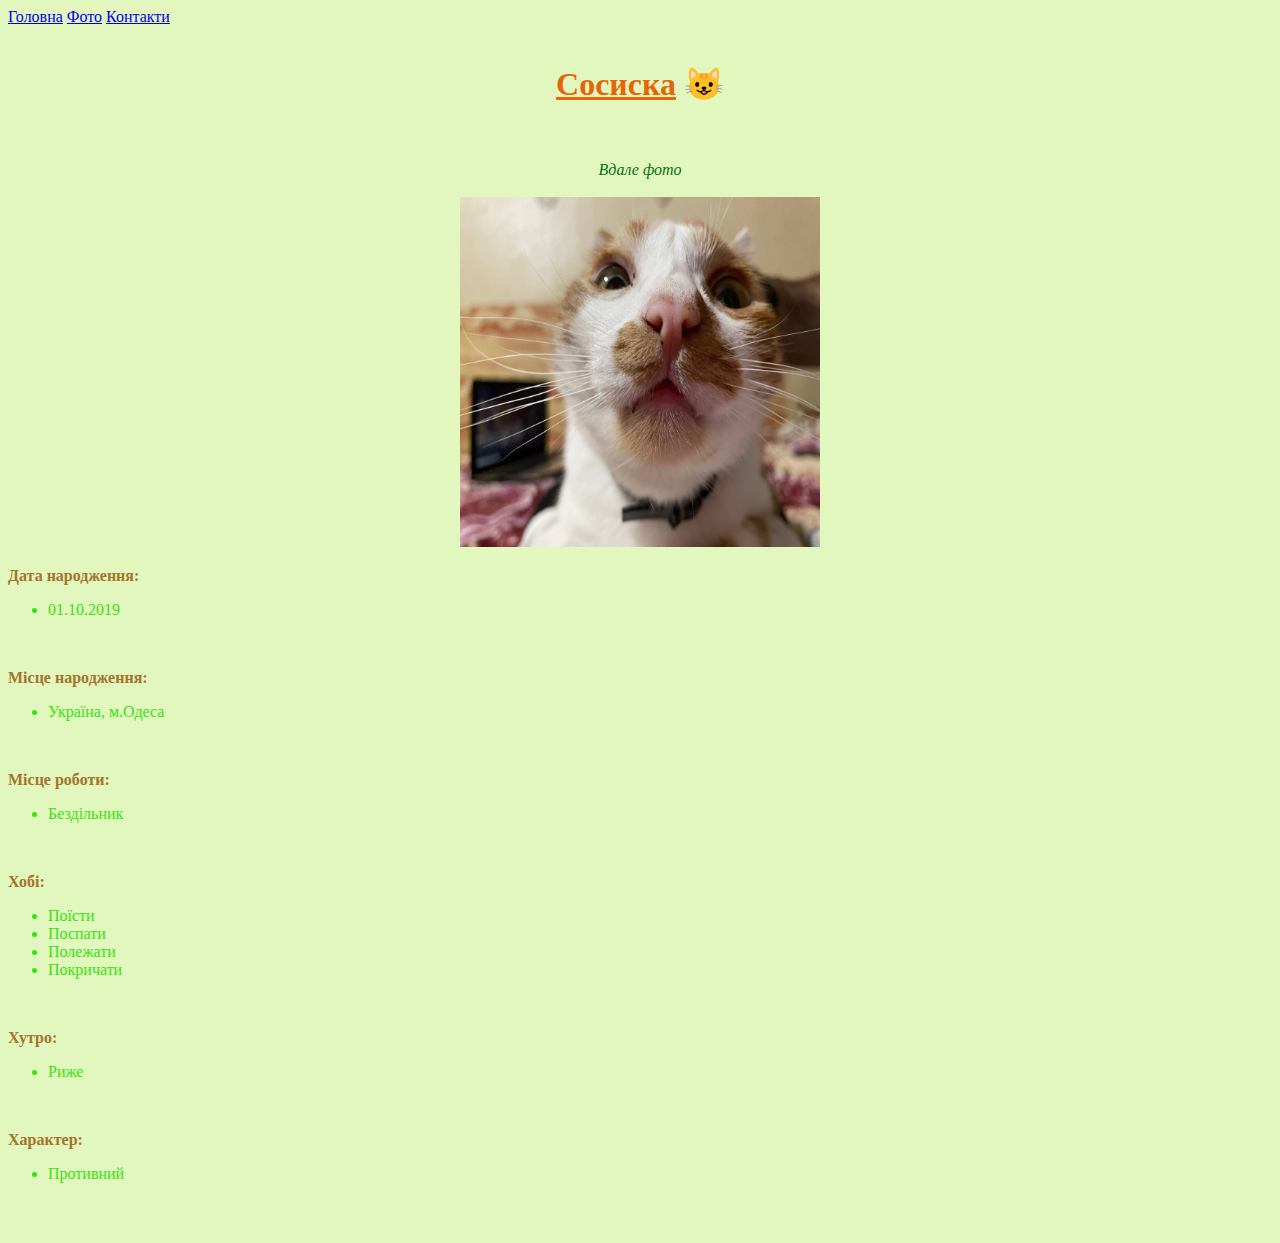
<file: index.html>
<!DOCTYPE html>
<html lang="en">
<head>
    <meta charset="UTF-8">
    <title>Кіт Сосиска</title>
    <link href="./style.css" type="text/css" rel="stylesheet">
</head>
<body>
    <header>
        <nav>
            <a href="./index.html">Головна</a>
            <a href="./pages/gallery.html">Фото</a>
            <a href="./pages/contact.html">Контакти</a>
        </nav>
    </header>
    <br>
 <div><center><h1><u style="color: rgb(232, 101, 7);">Сосиска</u> &#128570</h1></center></div>
 
 <br>
 <br>
 <div><center><em style="color: rgb(7, 111, 17);">Вдале фото</em></center></div>
 <br>
 <div><center><img src="./images/cat1.jpg" width="360" height="350"> </center></div>
 <p><b id="dt">Дата народження: </b></p>
 <ul>
 <li id="tr">01.10.2019</li>
 </ul>
 <br>
 <p><b id="dt">Місце народження: </b></p>
 <ul>
    <li id="tr">Україна, м.Одеса</li>
 </ul>
 <br>
 <p><b id="dt">Місце роботи: </b></p>
 <ul>
    <li id="tr">Бездільник</li>
 </ul>
 <br>
 <p><b id="dt">Хобі:</b></p>
 <ul>
    <li id="tr">Поїсти</li>
    <li id="tr">Поспати</li>
    <li id="tr">Полежати</li>
    <li id="tr">Покричати</li>
 </ul>
 <br>
 <p><b id="dt">Хутро:</b></p>
 <ul>
    <li id="tr">Риже</li>
 </ul>
 <br>
 <p><b id="dt">Характер:</b></p>
 <ul>
    <li id="tr">Противний</li>
 </ul>
 <br>
 <br>
</body>
</html>
</file>
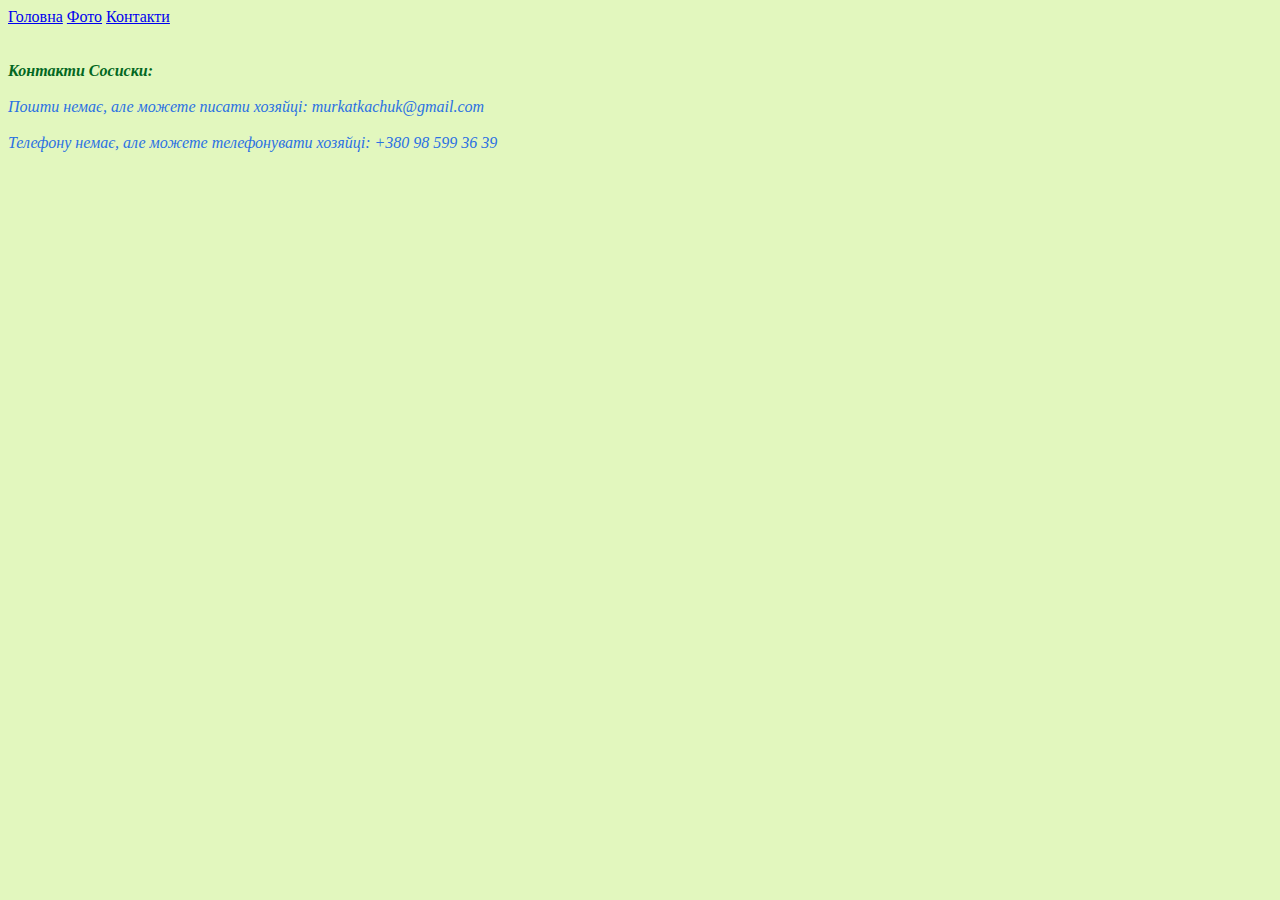
<file: pages/contact.html>
<!DOCTYPE html>
<html lang="en">
 <head>
     <meta charset="UTF-8">
     <title>Сосиска Контакти</title>
     <link href="../style.css" type="text/css" rel="stylesheet">
 </head>
 <body>
    <header>
        <nav>
            <a href="../index.html">Головна</a>
            <a href="./gallery.html">Фото</a>
            <a href="./contact.html">Контакти</a>
        </nav>
    </header>
    <br>
    <br>
  <em><b style="color: rgb(2, 103, 34);">Контакти Сосиски:</b></em> 
  <br>
  <br>
<address style="color: rgb(43, 113, 226);">
    Пошти немає, але можете писати хозяйці: murkatkachuk@gmail.com
    <br>
    <br>
    Телефону немає, але можете телефонувати хозяйці: +380 98 599 36 39
</address>
 </body>
</html>
</file>
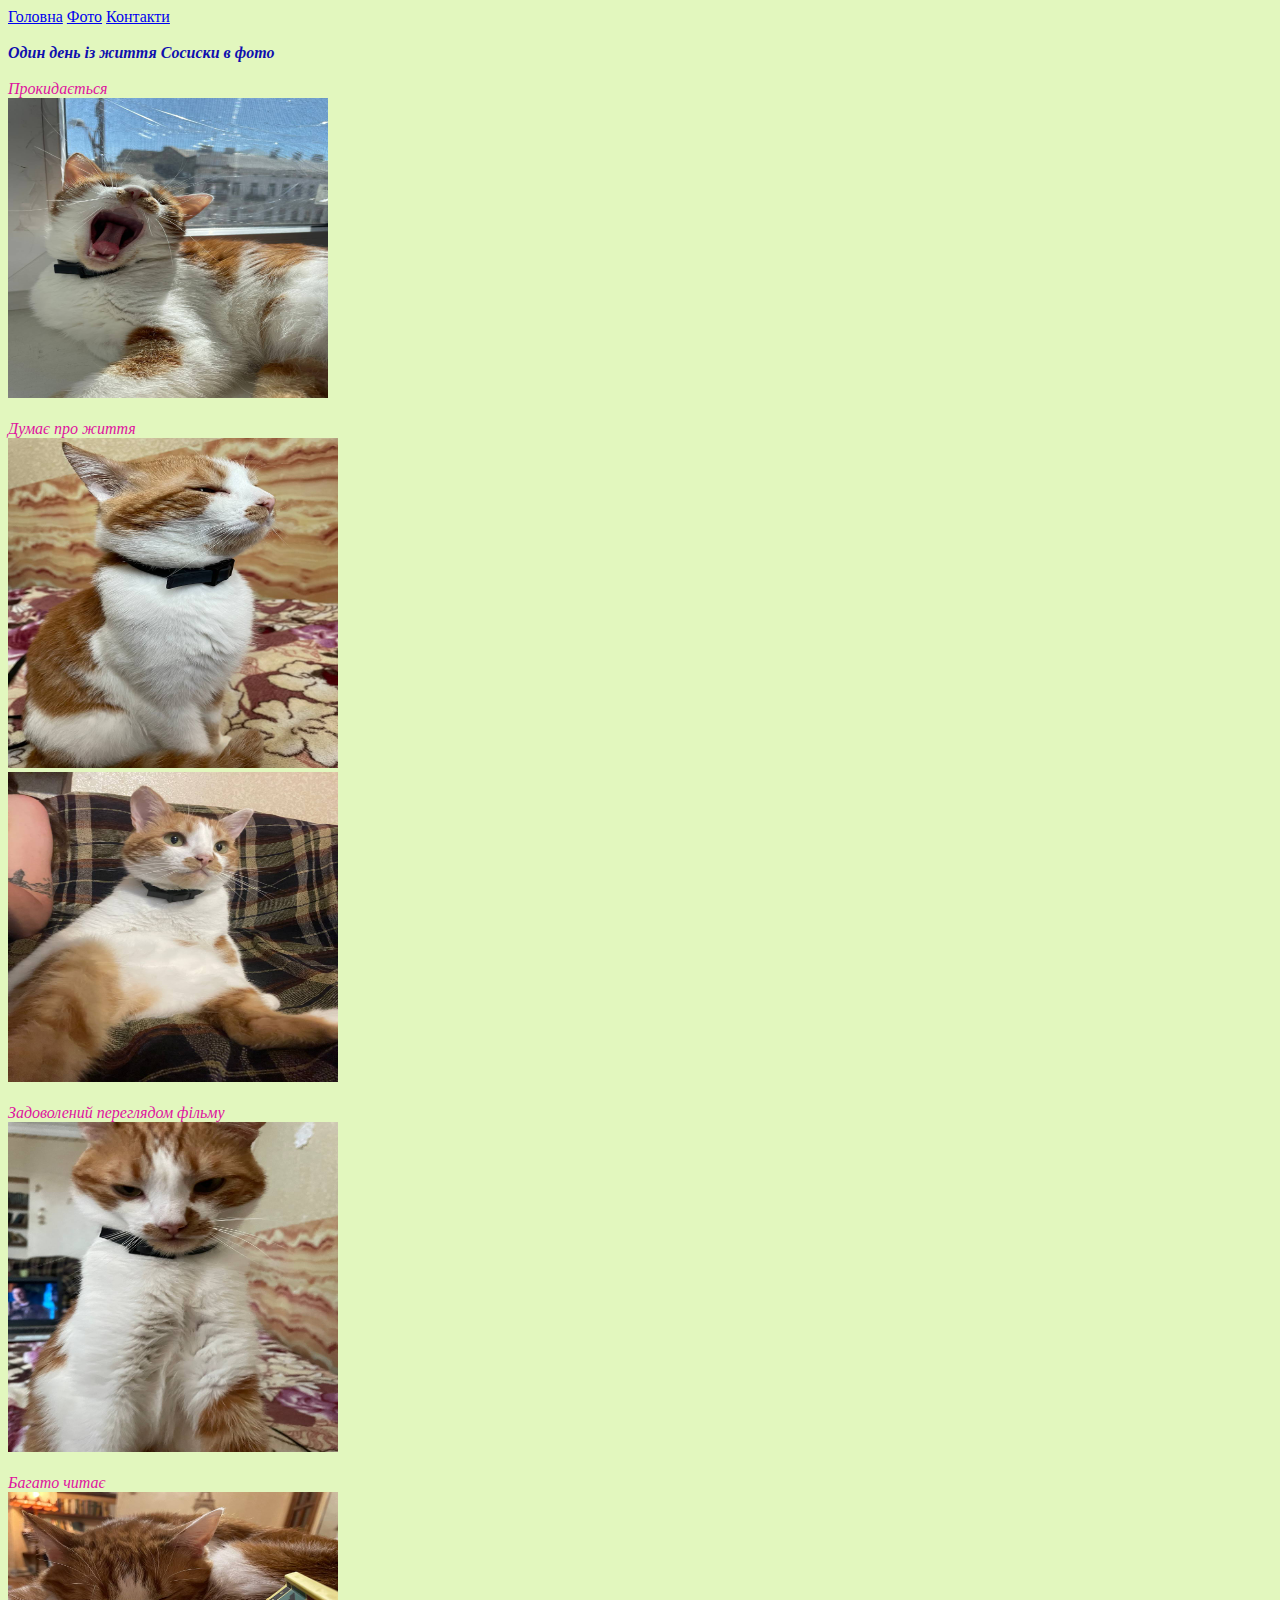
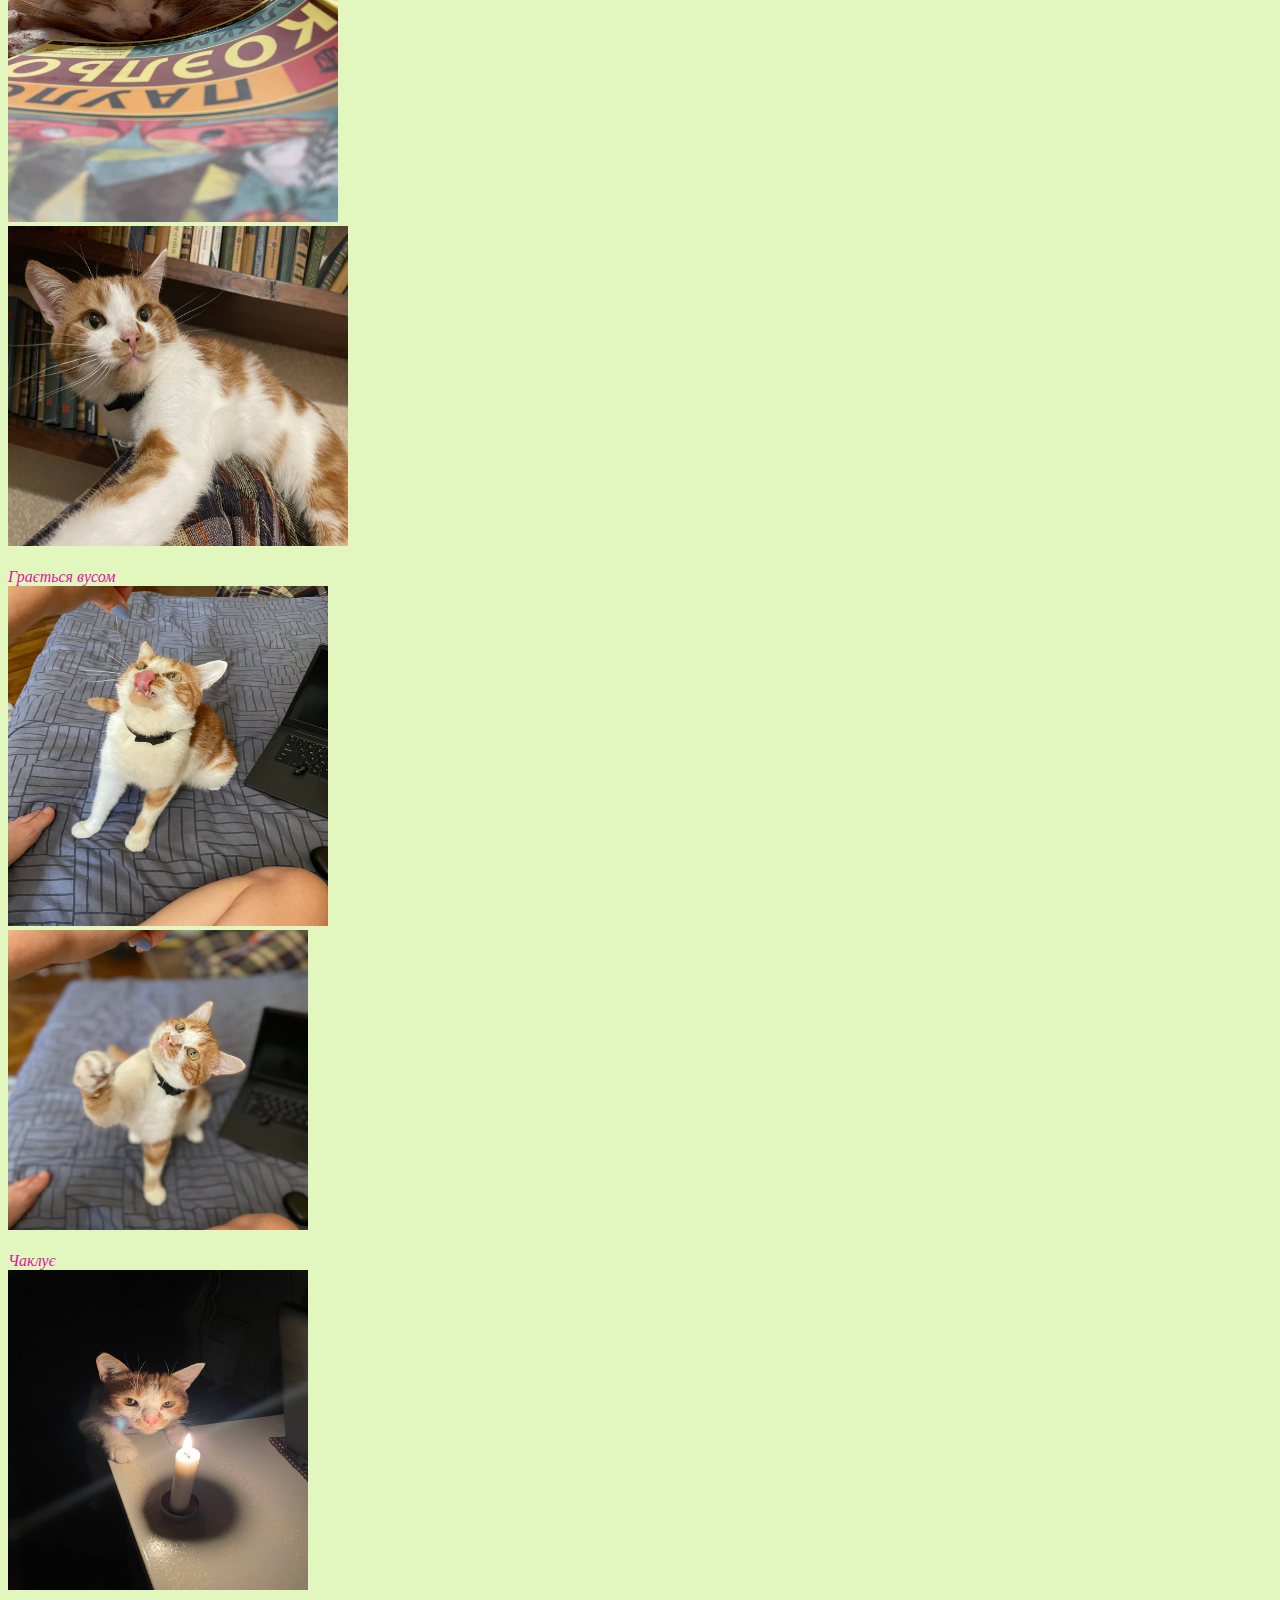
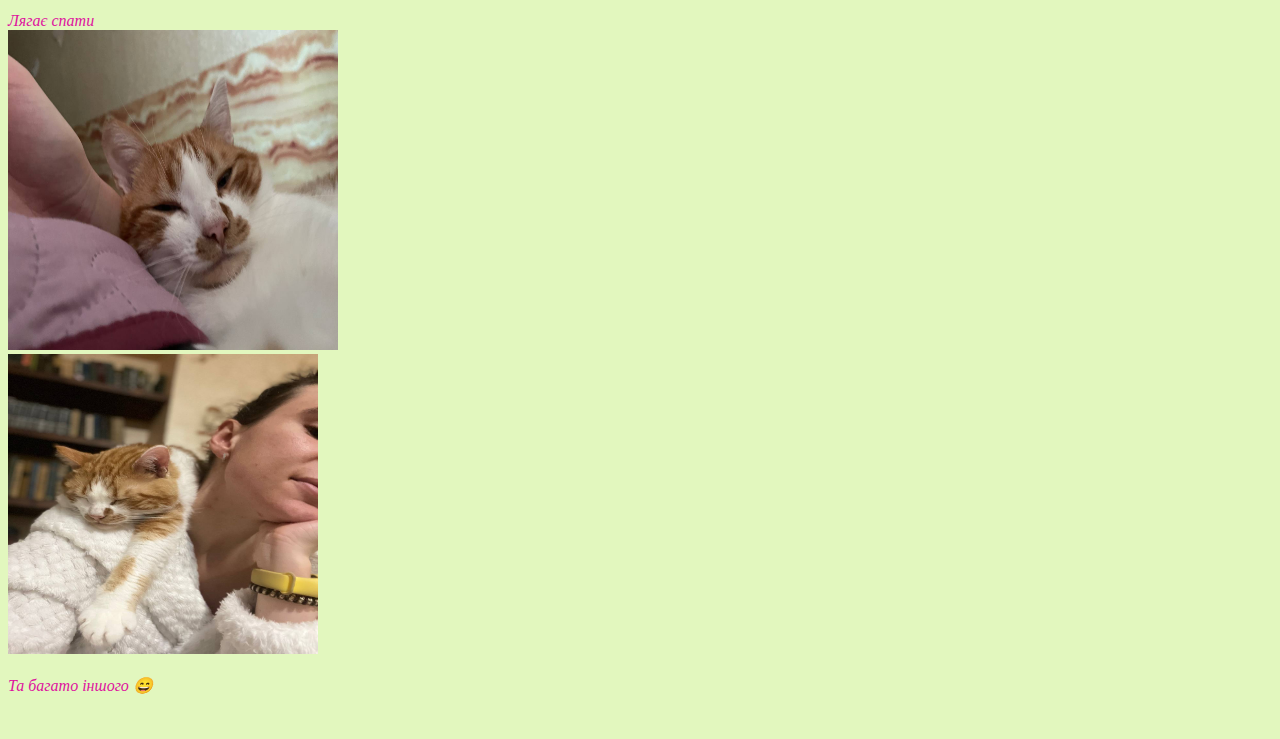
<file: pages/gallery.html>
<!DOCTYPE html>
<html lang="en">
 <head>
     <meta charset="UTF-8">
     <title>Сосиска Фото</title>
     <link href="../style.css" type="text/css" rel="stylesheet">
 </head>
 <body>
    <header>
        <nav>
            <a href="../index.html">Головна</a>
            <a href="./gallery.html">Фото</a>
            <a href="./contact.html">Контакти</a>
        </nav>
    </header>
    <br>
    <em><b style="color: rgb(15, 15, 174);">Один день із життя Сосиски в фото</b></em>
    <br> 
    <br>
    <em id="ip">Прокидається</em>
    <br>
    <img src="../images/cat2.jpg" width="320" height="300">
    <br>
    <br>
    <em id="ip">Думає про життя</em>
    <br>
    <img src="../images/cat3.jpg" width="330" height="330">
    <br>
    <img src="../images/cat4.jpg" width="330" height="310">
    <br>
    <br>
    <em id="ip">Задоволений переглядом фільму</em>
    <br>
    <img src="../images/cat5.jpg" width="330" height="330">
    <br>
    <br>
    <em id="ip">Багато читає</em>
    <br>
    <img src="../images/cat6.jpg" width="330" height="330">
    <br>
    <img src="../images/cat7.jpg" width="340" height="320">
    <br>
    <br>
    <em id="ip">Грається вусом</em>
    <br>
    <img src="../images/cat8.jpg" width="320" height="340">
    <br>
    <img src="../images/cat9.jpg" width="300" height="300">
    <br>
    <br>
    <em id="ip">Чаклує</em>
    <br>
    <img src="../images/cat10.jpg" width="300" height="320">
    <br>
    <br>
    <em id="ip">Лягає спати</em>
    <br>
    <img src="../images/cat11.jpg" width="330" height="320">
    <br>
    <img src="../images/cat12.jpg" width="310" height="300">
    <br>
    <br>
    <em id="ip">Та багато іншого &#128516;</em>
    <br>
    <br>
    <br>




  

 </body>
</html>
</file>
<file: style.css>
body{background-color: rgb(226, 247, 190);}
#dt{color: rgb(165, 116, 42);}
#ip{color: rgb(222, 19, 158);}
#tr{color: rgb(56, 226, 13);}
</file>
